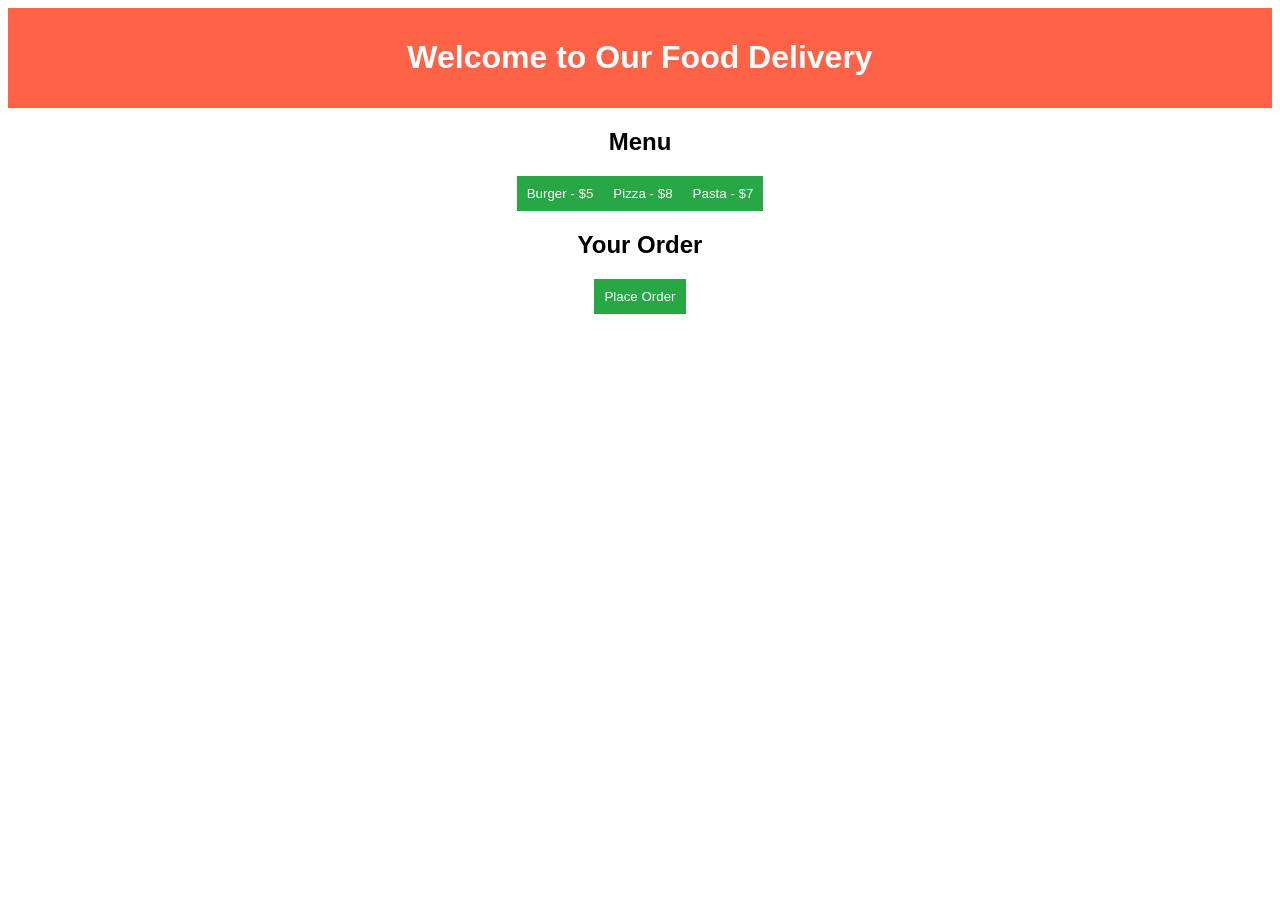
<file: index.html>
<!DOCTYPE html>
<html lang="en">
<head>
    <meta charset="UTF-8">
    <meta name="viewport" content="width=device-width, initial-scale=1.0">
    <title>Food Order</title>
    <link rel="stylesheet" href="food.css">
</head>
<body>
    <header>
        <h1>Welcome to Our Food Delivery</h1>
    </header>
    <section>
        <h2>Menu</h2>
        <div id="menu"></div>
    </section>
    <section>
        <h2>Your Order</h2>
        <ul id="orderList"></ul>
        <button onclick="placeOrder()">Place Order</button>
    </section>
    <script src="food.js"></script>
</body>
</html>
</file>
<file: food.css>
body {
    font-family: Arial, sans-serif;
    text-align: center;
}

header {
    background-color: #ff6347;
    color: white;
    padding: 10px;
}

section {
    margin: 20px;
}

button {
    padding: 10px;
    background-color: #28a745;
    color: white;
    border: none;
    cursor: pointer;
}
</file>
